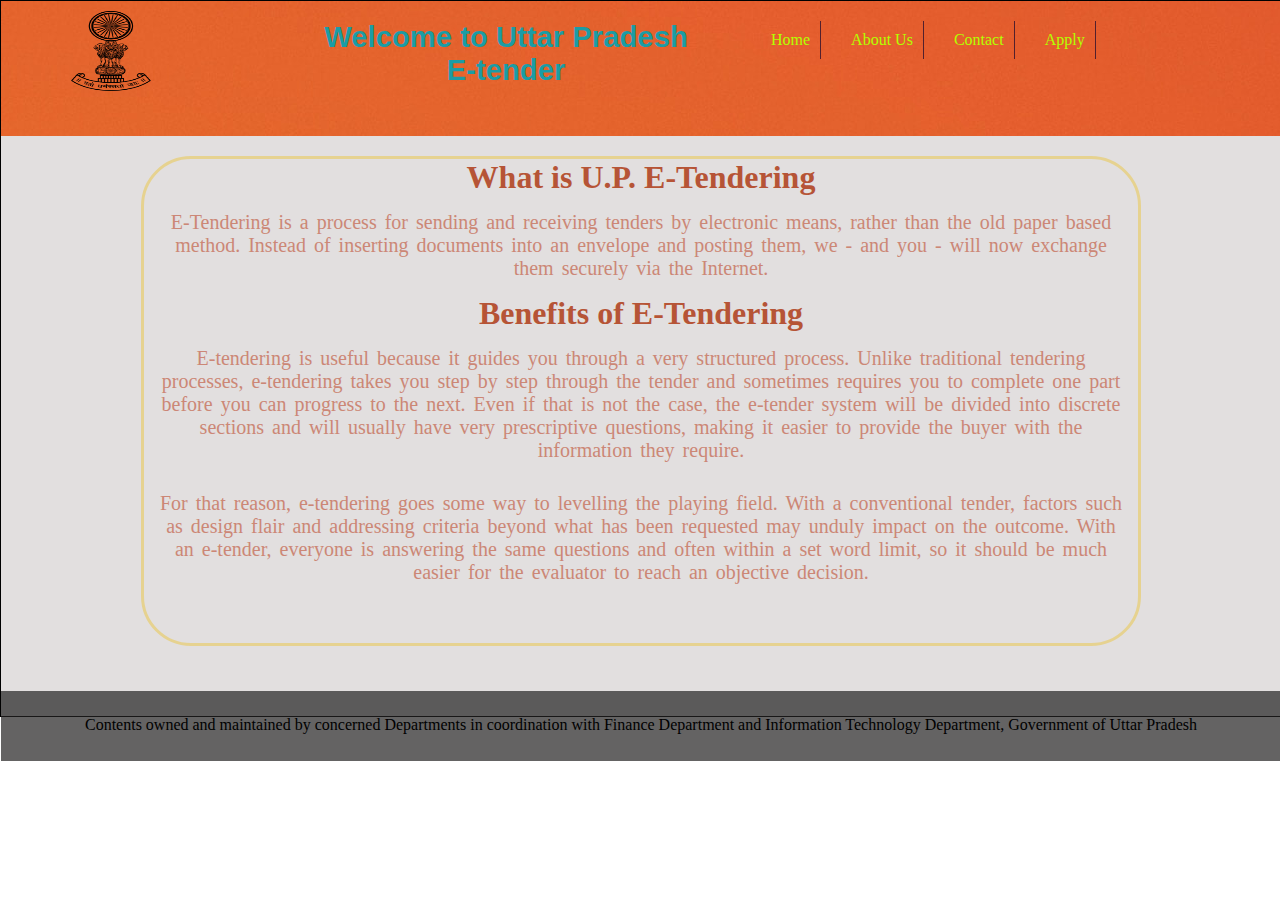
<file: MS_etender/etender/about.html>
<!DOCTYPE html>
<html lang="en">

<head>
    <meta charset="UTF-8">
    <meta http-equiv="X-UA-Compatible" content="IE=edge">
    <meta name="viewport" content="width=device-width, initial-scale=1.0">
    <title>Online E-Tender>>About Us</title>
    <link rel="stylesheet" href="form.css">
    <style>
        .main {
            height: 715px;
        }
        
        .mider {
            width: 1000px;
            height: 490px;
            border: 3px solid rgb(230, 210, 144);
            border-radius: 50px;
            margin: auto;
            box-sizing: border-box;
            margin-top: 20px;
            text-align: center;
            color: rgb(182, 84, 54);
        }
        
        .mider p {
            padding: 15px;
            font-size: 20px;
            word-spacing: 3px;
            color: rgb(204, 135, 118);
        }
    </style>
</head>

<body>
    <div class="main">
        <div class="opac">
            <div class="header">
                <div class="logo">
                    <img src="Images/logo.png" alt="national emblem" width="80px" height="80px">
                </div>
                <div class="content">
                    <h3>Welcome to Uttar Pradesh <br>E-tender</h3>
                </div>
                <div class="menu">
                    <ul class="menuitems">
                        <li><a href="index.html" class="nava">Home</a></li>
                        <li><a href="about.html" class="nava"> About Us</a></li>
                        <li><a href="contact.html" class="nava">Contact</a></li>
                        <li><a href="apply.html" class="nava">Apply</a></li>
                    </ul>
                </div>
            </div>
        </div>
        <div class="mider">
            <h1>What is U.P. E-Tendering</h1>
            <p>E-Tendering is a process for sending and receiving tenders by electronic means, rather than the old paper based method. Instead of inserting documents into an envelope and posting them, we - and you - will now exchange them securely via the
                Internet.
            </p>
            <h1>Benefits of E-Tendering</h1>
            <p>
                E-tendering is useful because it guides you through a very structured process. Unlike traditional tendering processes, e-tendering takes you step by step through the tender and sometimes requires you to complete one part before you can progress to the
                next. Even if that is not the case, the e-tender system will be divided into discrete sections and will usually have very prescriptive questions, making it easier to provide the buyer with the information they require.
            </p>
            <p>
                For that reason, e-tendering goes some way to levelling the playing field. With a conventional tender, factors such as design flair and addressing criteria beyond what has been requested may unduly impact on the outcome. With an e-tender, everyone is
                answering the same questions and often within a set word limit, so it should be much easier for the evaluator to reach an objective decision.
            </p>
        </div>
        <div class="footer">
            Contents owned and maintained by concerned Departments in coordination with Finance Department and Information Technology Department, Government of Uttar Pradesh
        </div>
    </div>
</body>

</html>
</file>
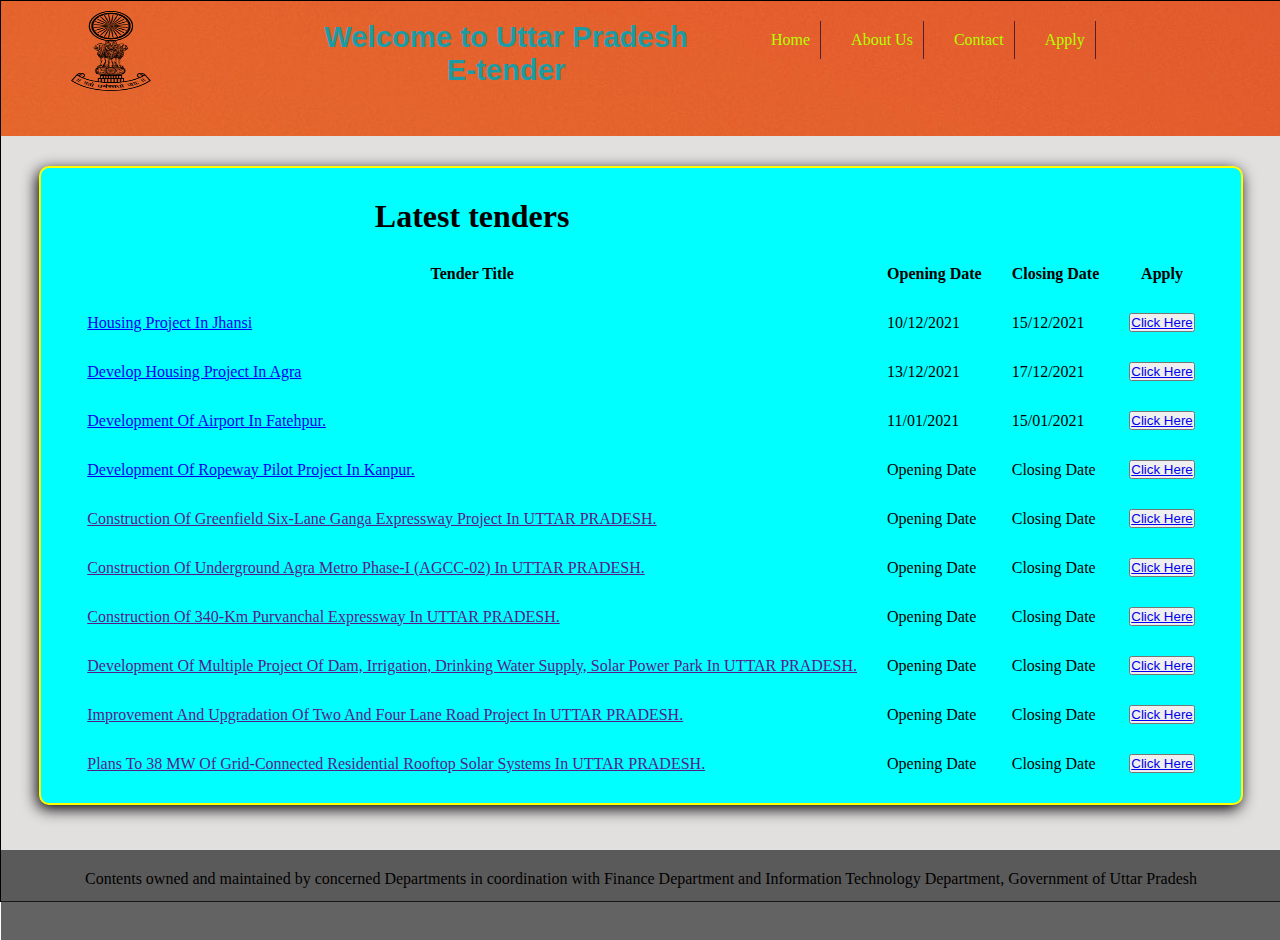
<file: MS_etender/etender/apply.html>
<!DOCTYPE html>
<html lang="en">

<head>
    <meta charset="UTF-8">
    <meta http-equiv="X-UA-Compatible" content="IE=edge">
    <meta name="viewport" content="width=device-width, initial-scale=1.0">
    <title>Online E-Tender>>Apply</title>
    <link rel="stylesheet" href="apply.css">
</head>

<body>
    <div class="main">
        <div class="opac">
            <div class="header">
                <div class="logo">
                    <img src="Images/logo.png" alt="national emblem" width="80px" height="80px">
                </div>
                <div class="content">
                    <h3>Welcome to Uttar Pradesh <br>E-tender</h3>
                </div>
                <div class="menu">
                    <ul class="menuitems">
                        <li><a href="index.html" class="nava">Home</a></li>
                        <li><a href="about.html" class="nava"> About Us</a></li>
                        <li><a href="contact.html" class="nava">Contact</a></li>
                        <li><a href="apply.html" class="nava">Apply</a></li>
                    </ul>
                </div>
            </div>
        </div>
        <div class="tenders">
            <table cellpadding="20px" cellspacing="30px">
                <thead>
                    <th>
                        <h1>
                            Latest tenders
                        </h1>
                    </th>
                </thead>
                <tbody>
                    <tr>
                        <th>Tender Title</th>
                        <th>Opening Date</th>
                        <th>Closing Date</th>
                        <th>Apply</th>
                    </tr>
                    <tr>
                        <td>
                            <a href="jhansi.docx" target="_blank" download>Housing Project In Jhansi</a></td>
                        <td>10/12/2021</td>
                        <td>15/12/2021</td>
                        <td><button><a href="form.php"> Click Here</a></button></td>
                    </tr>
                    <tr>
                        <td>
                            <a href="agra.docx" target="_blank" download>Develop Housing Project In Agra</a></td>
                        <td>13/12/2021</td>
                        <td>17/12/2021
                        </td>
                        <td><button><a href="form.php"> Click Here</a></button></td>
                    </tr>
                    <tr>
                        <td>
                            <a href="ftp.docx" target="_blank" download>Development Of Airport In Fatehpur.</a></td>
                        <td>11/01/2021</td>
                        <td>15/01/2021</td>
                        <td><button><a href="form.php"> Click Here</a></button></td>
                    </tr>
                    <tr>
                        <td>
                            <a href="knp.docx" target="_blank" download>Development Of Ropeway Pilot Project In Kanpur.</a></td>
                        <td>Opening Date</td>
                        <td>Closing Date</td>
                        <td><button><a href="form.php"> Click Here</a></button></td>
                    </tr>
                    <tr>
                        <td><a href="">Construction Of Greenfield Six-Lane Ganga Expressway Project In UTTAR PRADESH.</a></td>
                        <td>Opening Date</td>
                        <td>Closing Date</td>
                        <td><button><a href="form.php"> Click Here</a></button></td>
                    </tr>
                    <tr>
                        <td>
                            <a href="">Construction Of Underground Agra Metro Phase-I (AGCC-02) In UTTAR PRADESH.</a></td>
                        <td>Opening Date</td>
                        <td>Closing Date</td>
                        <td><button><a href="form.php"> Click Here</a></button></td>
                    </tr>
                    <tr>
                        <td>
                            <a href="">Construction Of 340-Km Purvanchal Expressway In UTTAR PRADESH.</a> </td>
                        <td>Opening Date</td>
                        <td>Closing Date</td>
                        <td><button><a href="form.php"> Click Here</a></button></td>
                    </tr>
                    <tr>
                        <td>
                            <a href="">Development Of Multiple Project Of Dam, Irrigation, Drinking Water Supply, Solar Power Park In UTTAR PRADESH.</a> </td>
                        <td>Opening Date</td>
                        <td>Closing Date</td>
                        <td><button><a href="form.php"> Click Here</a></button></td>
                    </tr>
                    <tr>
                        <td>
                            <a href="">Improvement And Upgradation Of Two And Four Lane Road Project In UTTAR PRADESH.</a></td>
                        <td>Opening Date</td>
                        <td>Closing Date</td>
                        <td><button><a href="form.php"> Click Here</a></button></td>
                    </tr>
                    <tr>
                        <td>
                            <a href="">Plans To 38 MW Of Grid-Connected Residential Rooftop Solar Systems In UTTAR PRADESH. </a></td>
                        <td>Opening Date</td>
                        <td>Closing Date</td>
                        <td><button><a href="form.php"> Click Here</a></button></td>
                    </tr>
                </tbody>
            </table>
        </div>
        <div class="footer">
            Contents owned and maintained by concerned Departments in coordination with Finance Department and Information Technology Department, Government of Uttar Pradesh
        </div>
    </div>
</body>

</html>
</file>
<file: MS_etender/etender/form.css>
* {
    margin: 0;
    padding: 0;
}

.main {
    background: rgb(226, 223, 223);
    width: 100vw;
    height: 900px;
    /* border: 1px solid black; */
}

.header {
    background: url("Images/cover.jpg") no-repeat;
    width: 1200px;
    height: 15vh;
    margin: auto;
    display: flex;
}

.logo {
    float: left;
    margin-top: 10px;
    margin-left: 30px;
    margin-right: 20px;
}

.menu ul {
    display: flex;
    list-style: none;
    margin-top: 20px;
    padding-left: 40px;
}

.menuitems li {
    border-right: 1px solid rgb(82, 32, 45);
    margin-right: 20px;
    padding: 10px;
    cursor: pointer;
}

.content {
    width: 550px;
    font-size: 25px;
    text-align: center;
    font-family: 'Gill Sans', 'Gill Sans MT', Calibri, 'Trebuchet MS', sans-serif;
    color: rgb(27, 156, 165);
}

.content h3 {
    margin-top: 20px;
    margin-left: 90px;
    padding-left: 30px;
}

.opac {
    width: 100%;
    background: url("Images/cover.jpg") no-repeat;
}

.forms {
    margin: auto;
    display: border-box;
    width: 700px;
    text-align: center;
    padding-right: 100px;
    /* height: 640px; */
    margin-top: 40px;
    background: url("Images/uplogo2.png") no-repeat;
    background-position: center;
    background-size: contain;
}

table {
    background-color: rgba(255, 255, 255, 0.4);
}

.footer {
    background: rgba(34, 33, 33, 0.7);
    width: 100vw;
    height: 70px;
    margin-top: 50px;
    text-align: center;
}

* {
    margin: 0;
    padding: 0;
}

.main {
    background: rgb(226, 223, 223);
    width: 100vw;
    height: 1035px;
    border: 1px solid black;
}

.header {
    background: url("Images/cover.jpg") no-repeat;
    width: 1200px;
    height: 15vh;
    margin: auto;
    display: flex;
}

.logo {
    float: left;
    margin-top: 10px;
    margin-left: 30px;
    margin-right: 20px;
}

.menu ul {
    display: flex;
    list-style: none;
    margin-top: 20px;
    padding-left: 40px;
}

.menuitems li {
    border-right: 1px solid rgb(82, 32, 45);
    margin-right: 20px;
    padding: 10px;
    cursor: pointer;
}

.content {
    width: 550px;
    font-size: 25px;
    text-align: center;
    font-family: 'Gill Sans', 'Gill Sans MT', Calibri, 'Trebuchet MS', sans-serif;
    color: rgb(27, 156, 165);
}

.content h3 {
    margin-top: 20px;
    margin-left: 90px;
    padding-left: 30px;
}

.opac {
    width: 100%;
    background: url("Images/cover.jpg") no-repeat;
}

.forms {
    margin: auto;
    width: 700px;
    text-align: center;
    padding-right: 100px;
    height: 780px;
    margin-top: 40px;
    background: url("Images/uplogo2.png") no-repeat;
    background-position: center;
    background-size: contain;
    margin-left: 240px;
}

.tableout table {
    border-radius: 25px;
    box-shadow: 4px 4px 15px black;
}

table {
    background-color: rgba(255, 255, 255, 0.9);
}

.footer {
    background: rgba(34, 33, 33, 0.7);
    width: 100vw;
    height: 70px;
    margin-top: 45px;
    padding-top: 25px;
    box-sizing: border-box;
}

input {
    border: 1px solid black;
    border-radius: 25px;
    /* background-color: rgb(97, 93, 93); */
    height: 25px;
    padding-left: 10px;
}

input[type="button"] {
    cursor: pointer;
    width: 60px;
}

#pname {
    width: 150px;
}

textarea {
    padding: 10px;
    border-radius: 25px;
    resize: none;
}

.nava {
    text-decoration: none;
    color: rgb(179, 255, 0);
    transition: 0.4s;
}

.menu .nava:hover {
    background-color: rgb(179, 255, 0);
    color: rgb(64, 68, 54);
    text-decoration: underline;
}

.b {
    cursor: pointer;
}
</file>
<file: MS_etender/etender/apply.css>
* {
    margin: 0;
    padding: 0;
}

.main {
    background: rgb(226, 223, 223);
    width: 100vw;
    height: 900px;
    border: 1px solid black;
}

.header {
    background: url("Images/cover.jpg") no-repeat;
    width: 1200px;
    height: 15vh;
    margin: auto;
    display: flex;
}

.logo {
    float: left;
    margin-top: 10px;
    margin-left: 30px;
    margin-right: 20px;
}

.menu ul {
    display: flex;
    list-style: none;
    margin-top: 20px;
    padding-left: 40px;
}

.menuitems li {
    border-right: 1px solid rgb(82, 32, 45);
    margin-right: 20px;
    padding: 10px;
    cursor: pointer;
}

.content {
    width: 550px;
    font-size: 25px;
    text-align: center;
    font-family: 'Gill Sans', 'Gill Sans MT', Calibri, 'Trebuchet MS', sans-serif;
    color: rgb(27, 156, 165);
}

.content h3 {
    margin-top: 20px;
    margin-left: 90px;
    padding-left: 30px;
}

.opac {
    width: 100%;
    background: url("Images/cover.jpg") no-repeat;
}

table {
    margin-left: auto;
    margin-right: auto;
}

.tenders {
    background: cyan;
    border: 2px solid yellow;
    width: 1200px;
    margin: auto;
    margin-top: 30px;
    box-shadow: -2px 4px 15px black;
    border-radius: 10px;
}

.footer {
    background: rgba(34, 33, 33, 0.7);
    width: 100vw;
    height: 70px;
    margin-top: 45px;
    text-align: center;
    padding-top: 20px;
}

.nava {
    text-decoration: none;
    color: rgb(179, 255, 0);
    transition: 0.4s;
}

.menu .nava:hover {
    background-color: rgb(179, 255, 0);
    color: rgb(64, 68, 54);
    text-decoration: underline;
}
</file>
